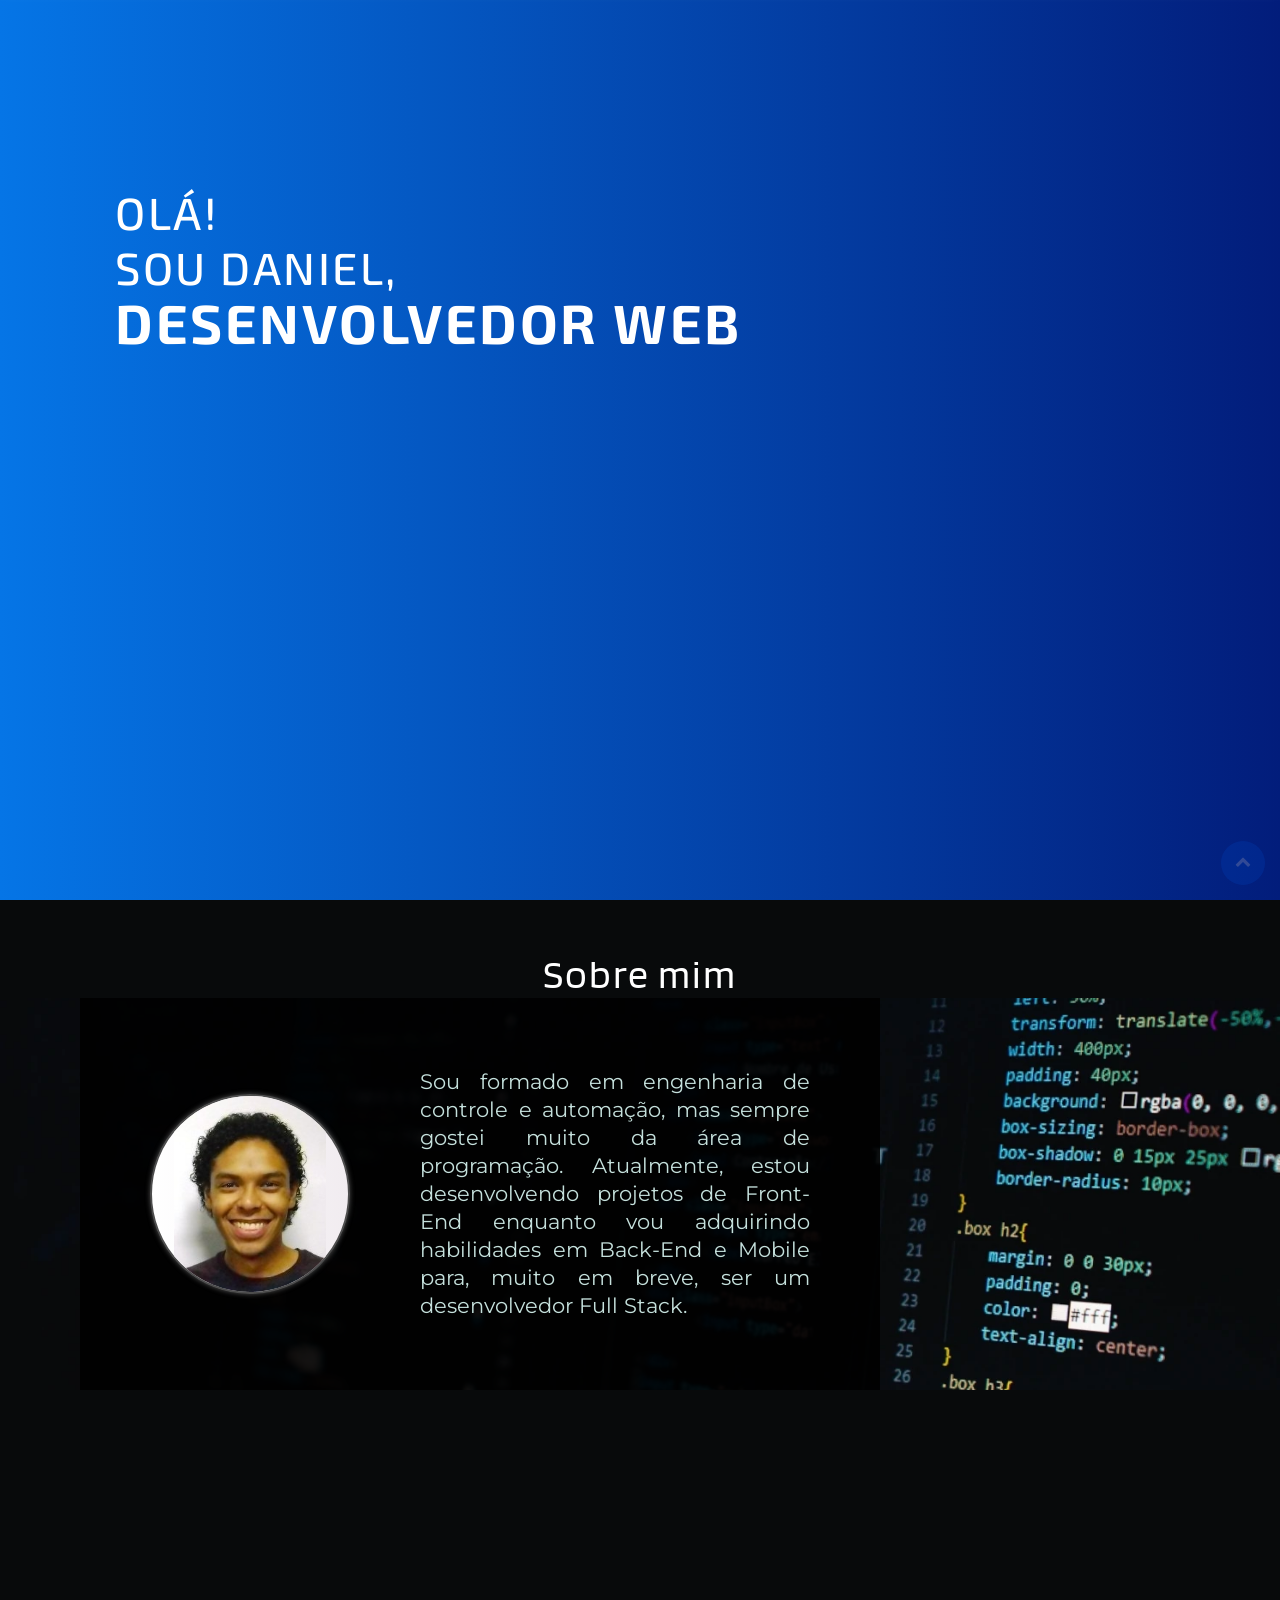
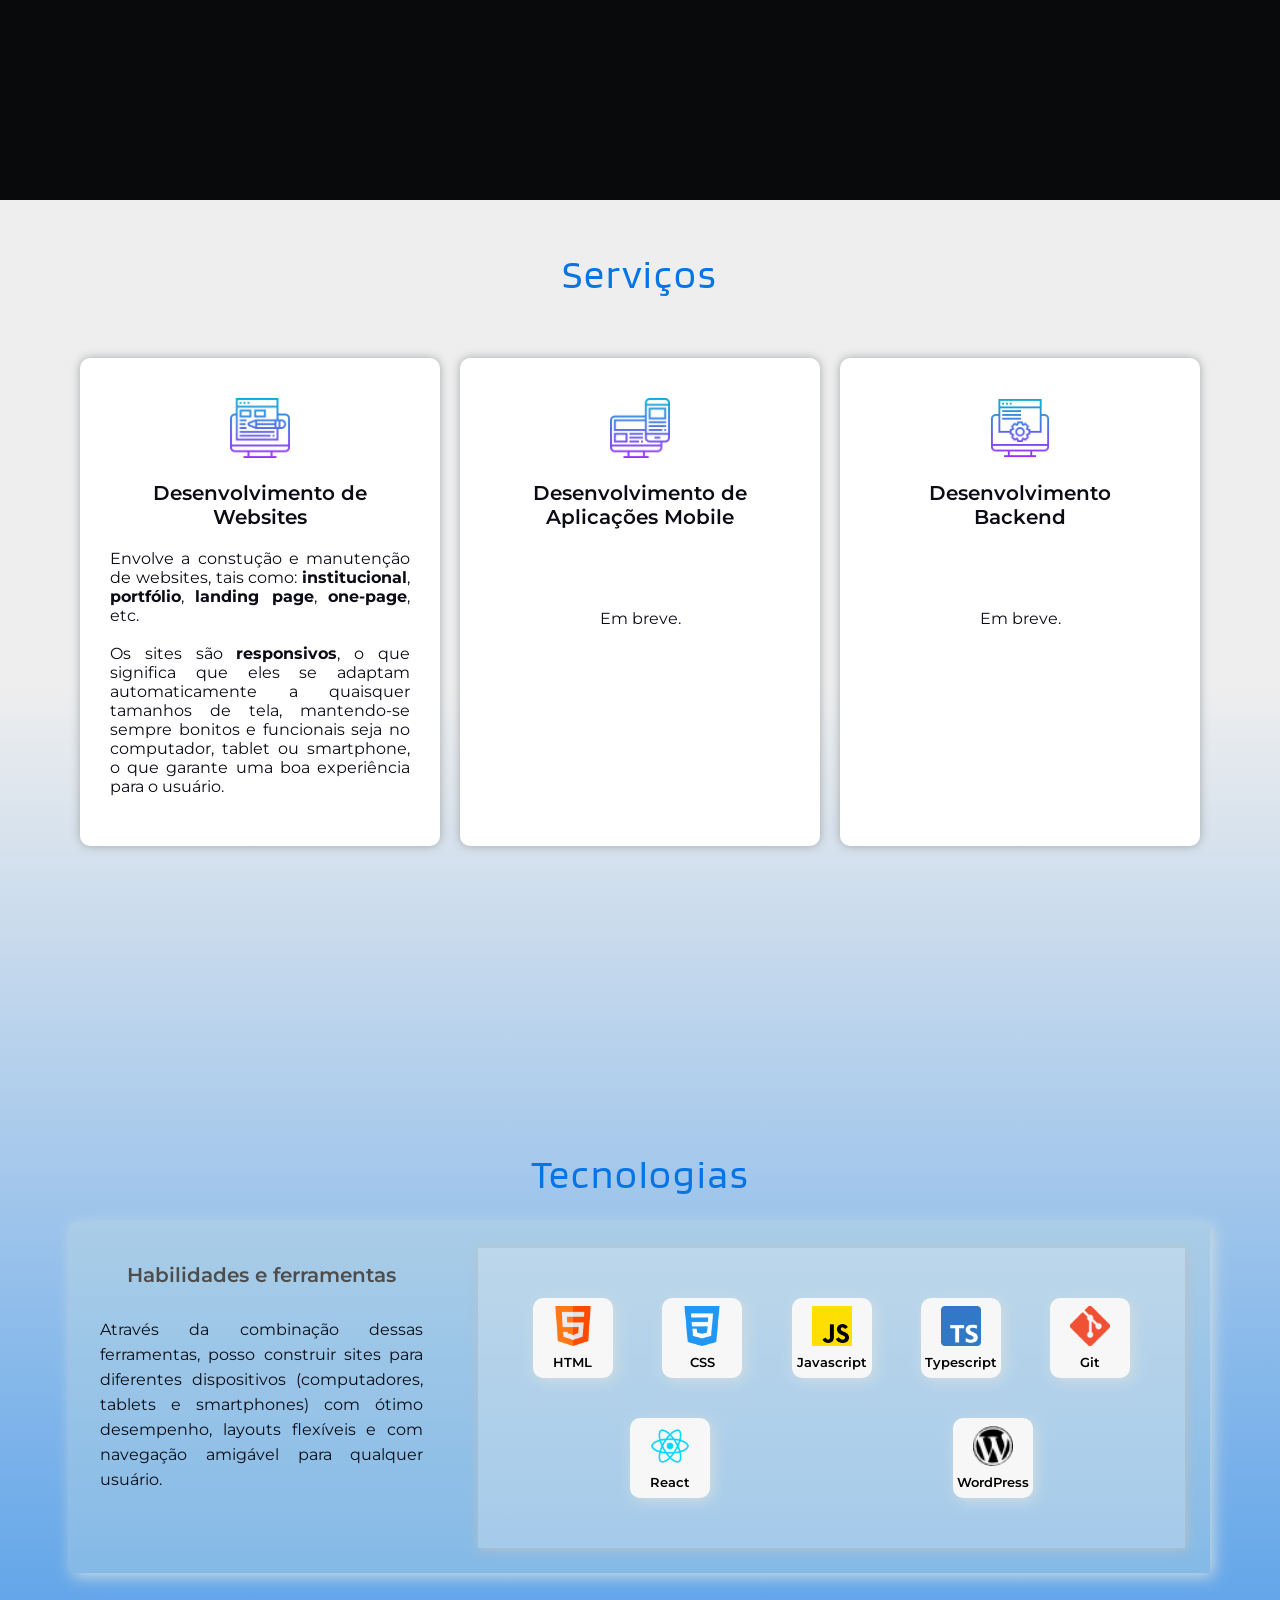
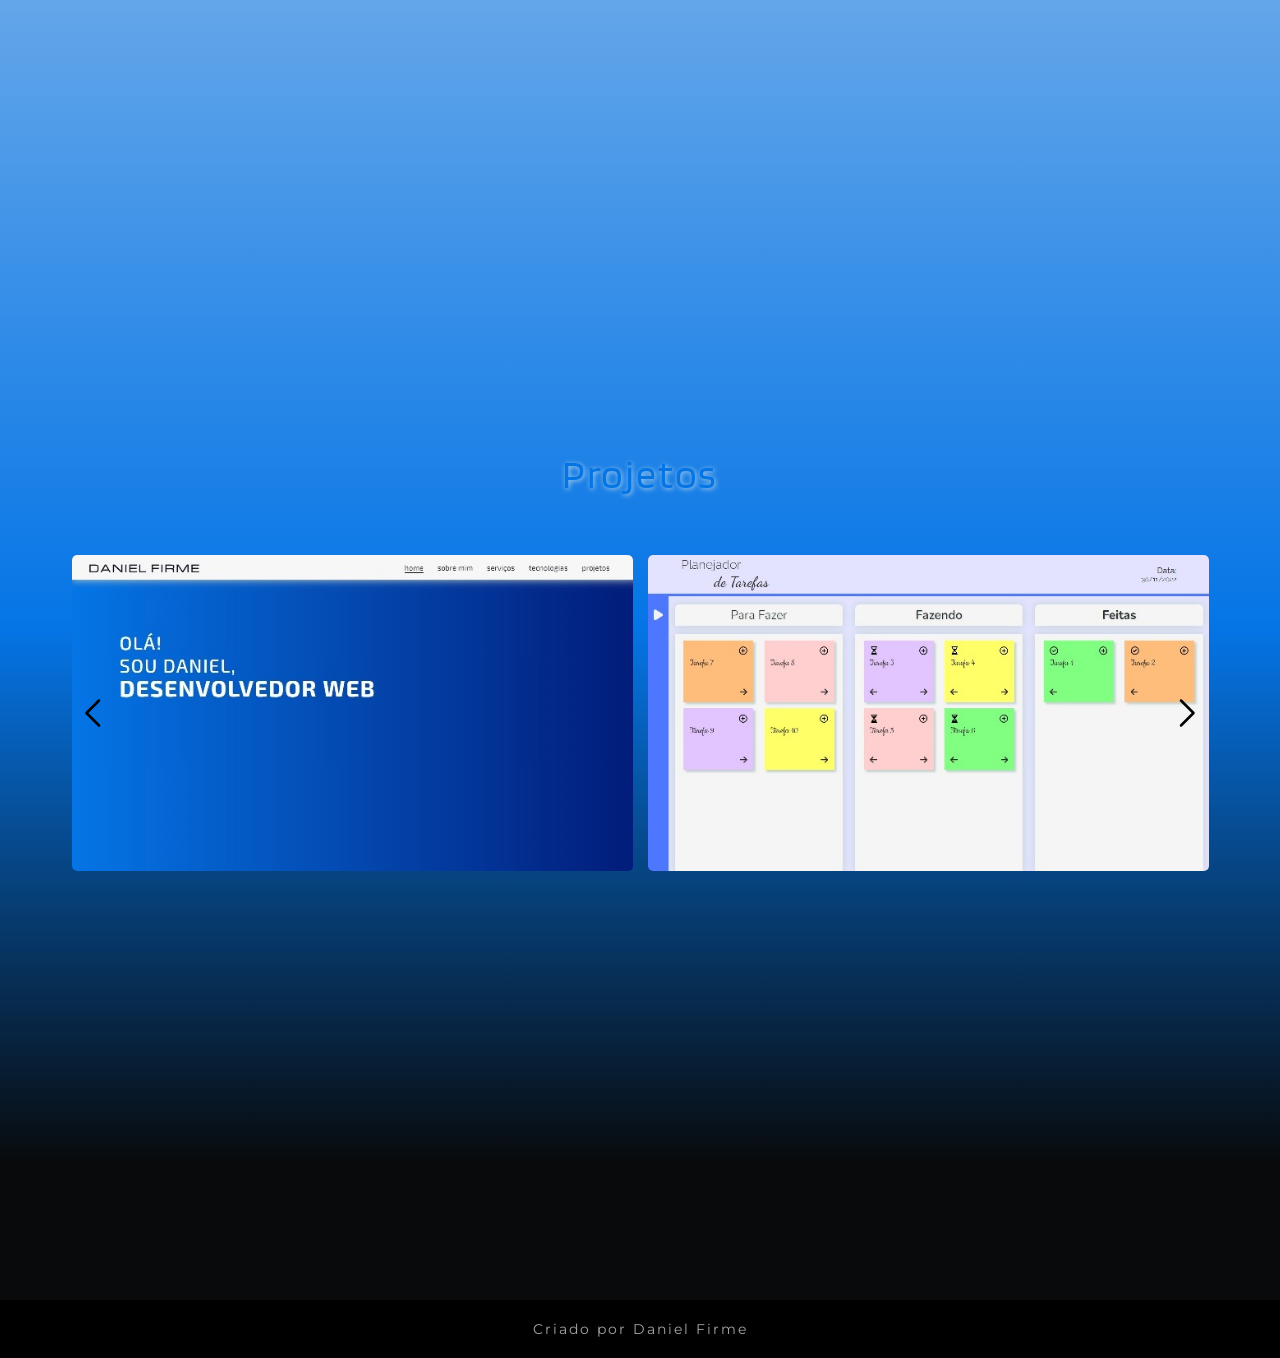
<file: public/index.html>
<!DOCTYPE html>
<html lang="pt-br">
<head>
    <meta charset="UTF-8">
    <meta http-equiv="X-UA-Compatible" content="IE=edge">
    <meta name="viewport" content="width=device-width, initial-scale=1.0">
    <meta content="" name="keywords">
    <meta content="" name="description">
    
    <title>Daniel Firme Developer</title>
    <link rel="stylesheet" href="assets/css/style.css">
    <link rel="preconnect" href="https://fonts.googleapis.com">
    <link rel="preconnect" href="https://fonts.gstatic.com" crossorigin>
    <link rel="preconnect" href="https://fonts.googleapis.com">
    <link rel="preconnect" href="https://fonts.gstatic.com" crossorigin>
    <link rel="preconnect" href="https://fonts.googleapis.com">
    <link rel="preconnect" href="https://fonts.googleapis.com">
    <link rel="preconnect" href="https://fonts.gstatic.com" crossorigin>
    <link rel="preconnect" href="https://fonts.gstatic.com" crossorigin>
    
    <link rel="apple-touch-icon" sizes="180x180" href="assets/images/apple-touch-icon.png">
    <link rel="icon" type="image/png" sizes="32x32" href="assets/images/favicon-32x32.png">
    <link rel="icon" type="image/png" sizes="16x16" href="assets/images/favicon-16x16.png">
    <link rel="manifest" href="site.webmanifest">
    
    <!-- needed for bounce animation -->
    <link rel="stylesheet" href="assets/lib/animate/animate.min.css">

</head>
<body>
    <header>
        <div class="logo">
            <a href="#hm">DANIEL FIRME</a>
        </div>
        <div class="menu--mobile">
            <div class="mm--line"></div>
            <div class="mm--line"></div>
            <div class="mm--line"></div>
        </div>
        <nav>
            <ul class="menu-links">
                <li class="m--active"><a href="#hm">home</a></li>
                <li><a href="#am">sobre mim</a></li>
                <li><a href="#sv">serviços</a></li>
                <li><a href="#tc">tecnologias</a></li>
                <li><a href="#pj">projetos</a></li>
                <!-- <li><a href="#ct">contato</a></li> -->
            </ul>
        </nav>
    </header>
    <section id="hm" class="btn-grad">
        <h1>
            <span>Olá!</span> 
            <br>
            <span>Sou Daniel,</span> 
            <br>
            <span class="web-dev" >
                Desenvolvedor Web
            </span>
        </h1>
        <!-- <div class="hm-social-icons"> -->
            <!-- <a href="" target="_blank" title="github"><svg class="hm--social-icon" xmlns="http://www.w3.org/2000/svg" viewBox="0 0 496 512">! Font Awesome Pro 6.2.0 by @fontawesome - https://fontawesome.com License - https://fontawesome.com/license (Commercial License) Copyright 2022 Fonticons, Inc.<path d="M165.9 397.4c0 2-2.3 3.6-5.2 3.6-3.3.3-5.6-1.3-5.6-3.6 0-2 2.3-3.6 5.2-3.6 3-.3 5.6 1.3 5.6 3.6zm-31.1-4.5c-.7 2 1.3 4.3 4.3 4.9 2.6 1 5.6 0 6.2-2s-1.3-4.3-4.3-5.2c-2.6-.7-5.5.3-6.2 2.3zm44.2-1.7c-2.9.7-4.9 2.6-4.6 4.9.3 2 2.9 3.3 5.9 2.6 2.9-.7 4.9-2.6 4.6-4.6-.3-1.9-3-3.2-5.9-2.9zM244.8 8C106.1 8 0 113.3 0 252c0 110.9 69.8 205.8 169.5 239.2 12.8 2.3 17.3-5.6 17.3-12.1 0-6.2-.3-40.4-.3-61.4 0 0-70 15-84.7-29.8 0 0-11.4-29.1-27.8-36.6 0 0-22.9-15.7 1.6-15.4 0 0 24.9 2 38.6 25.8 21.9 38.6 58.6 27.5 72.9 20.9 2.3-16 8.8-27.1 16-33.7-55.9-6.2-112.3-14.3-112.3-110.5 0-27.5 7.6-41.3 23.6-58.9-2.6-6.5-11.1-33.3 2.6-67.9 20.9-6.5 69 27 69 27 20-5.6 41.5-8.5 62.8-8.5s42.8 2.9 62.8 8.5c0 0 48.1-33.6 69-27 13.7 34.7 5.2 61.4 2.6 67.9 16 17.7 25.8 31.5 25.8 58.9 0 96.5-58.9 104.2-114.8 110.5 9.2 7.9 17 22.9 17 46.4 0 33.7-.3 75.4-.3 83.6 0 6.5 4.6 14.4 17.3 12.1C428.2 457.8 496 362.9 496 252 496 113.3 383.5 8 244.8 8zM97.2 352.9c-1.3 1-1 3.3.7 5.2 1.6 1.6 3.9 2.3 5.2 1 1.3-1 1-3.3-.7-5.2-1.6-1.6-3.9-2.3-5.2-1zm-10.8-8.1c-.7 1.3.3 2.9 2.3 3.9 1.6 1 3.6.7 4.3-.7.7-1.3-.3-2.9-2.3-3.9-2-.6-3.6-.3-4.3.7zm32.4 35.6c-1.6 1.3-1 4.3 1.3 6.2 2.3 2.3 5.2 2.6 6.5 1 1.3-1.3.7-4.3-1.3-6.2-2.2-2.3-5.2-2.6-6.5-1zm-11.4-14.7c-1.6 1-1.6 3.6 0 5.9 1.6 2.3 4.3 3.3 5.6 2.3 1.6-1.3 1.6-3.9 0-6.2-1.4-2.3-4-3.3-5.6-2z"/></svg></a> -->
            <!-- <a href="" target="_blank" title="linkedin"><svg class="hm--social-icon" xmlns="http://www.w3.org/2000/svg" viewBox="0 0 448 512">! Font Awesome Pro 6.2.0 by @fontawesome - https://fontawesome.com License - https://fontawesome.com/license (Commercial License) Copyright 2022 Fonticons, Inc.<path d="M416 32H31.9C14.3 32 0 46.5 0 64.3v383.4C0 465.5 14.3 480 31.9 480H416c17.6 0 32-14.5 32-32.3V64.3c0-17.8-14.4-32.3-32-32.3zM135.4 416H69V202.2h66.5V416zm-33.2-243c-21.3 0-38.5-17.3-38.5-38.5S80.9 96 102.2 96c21.2 0 38.5 17.3 38.5 38.5 0 21.3-17.2 38.5-38.5 38.5zm282.1 243h-66.4V312c0-24.8-.5-56.7-34.5-56.7-34.6 0-39.9 27-39.9 54.9V416h-66.4V202.2h63.7v29.2h.9c8.9-16.8 30.6-34.5 62.9-34.5 67.2 0 79.7 44.3 79.7 101.9V416z"/></svg></a> -->
        <!-- </div> -->
        
    </section>
    <section id="am">
        <h2>Sobre mim</h2>
        <div class="am-description">
            <div class="am-di">
                <div class="am-di-img wow slideInLeft" data-wow-duration="1.4s" data-wow-delay="">
                    <img src="assets/images/FB_20150204_18_26_47_Saved_Picture.jpg"/>
                </div>
                <div class="am-desc wow slideInRight" data-wow-duration="1.4s" data-wow-delay="0.9s">
                    <p>
                        Sou formado em engenharia de controle e automação, mas sempre gostei muito da área de programação. Atualmente, estou desenvolvendo projetos de Front-End enquanto vou adquirindo habilidades em Back-End e Mobile para, muito em breve, ser um desenvolvedor Full Stack.
                    </p>
                </div>
            </div> 
        </div>
    </section>
    
    <div class="bg--all">
        <section id="sv">
            <h2>Serviços</h2>
            <div class="container--sv">
                <div class="sv-info wow bounceInUp" data-wow-duration="1.4s">
                    <div class="sv--img">
                        <img src="assets/images/web-design.png"/>
                    </div>
                    <div class="sv--title">
                        <h3>Desenvolvimento de <br/> Websites</h3>
                    </div>
                    <div class="sv--desc">
                        <p>Envolve a constução e manutenção de websites, tais como: <strong>institucional</strong>, <strong>portfólio</strong>, <strong>landing page</strong>, <strong>one-page</strong>, etc.
                        <br><br> Os sites são <strong>responsivos</strong>, o que significa que eles se adaptam automaticamente a quaisquer tamanhos de tela, mantendo-se sempre bonitos e funcionais seja no computador, tablet ou smartphone, o que garante uma boa experiência para o usuário.</p> 
                    </div>
                </div>
                <div class="sv-info wow bounceInUp" data-wow-duration="1.4s" data-wow-delay="0.5s">
                    <div class="sv--img">
                        <img src="assets/images/responsive.png"/>
                    </div>
                    <div class="sv--title">
                        <h3>Desenvolvimento de <br/> Aplicações Mobile</h3>
                    </div>
                    <div class="sv--desc">
                        <p style="padding-top: 60px;">Em breve.</p>
                    </div>
                </div>
                <div class="sv-info wow bounceInUp" data-wow-duration="1.4s" data-wow-delay="0.7s">
                    <div class="sv--img">
                        <img src="assets/images/programming.png"/>
                    </div>
                    <div class="sv--title">
                        <h3>Desenvolvimento<br/>Backend</h3>
                    </div>
                    <div class="sv--desc">
                        <p style="padding-top: 60px;">Em breve.</p>
                    </div>
                </div>
            </div> 
        </section>
        <section id="tc">
            <h2>Tecnologias</h2>
            <div class="container--tecs">
                <div class="tecs--desc">
                    <h3>Habilidades e ferramentas</h3>
                    <p>Através da combinação dessas ferramentas, posso construir sites para diferentes dispositivos (computadores, tablets e smartphones) com ótimo desempenho, layouts flexíveis e com navegação amigável para qualquer usuário.</p>
                </div>
                <div class="tecs--area">
                    <div class="tec-icon-area">
                        <div><img class="tec--icon" src="assets/images/html.png"/></div>
                        <h4>HTML</h4>
                    </div>
                    <div class="tec-icon-area">
                        <div><img class="tec--icon" src="assets/images/css-3.png"/></div>
                        <h4>CSS</h4>
                    </div>
                    <div class="tec-icon-area">
                        <div><img class="tec--icon" src="assets/images/js.png"/></div>
                        <h4>Javascript</h4>
                    </div>
                    <div class="tec-icon-area">
                        <div><img class="tec--icon" src="assets/images/typescript.png"/></div>
                        <h4>Typescript</h4>
                    </div>
                    <div class="tec-icon-area">
                        <div><img class="tec--icon" src="assets/images/git.png"/></div>
                        <h4>Git</h4>
                    </div>
                    <!-- <div class="tec-icon-area">
                        <div><img class="tec--icon" src="assets/images/node-js.png"/></div>
                        <h4>NodeJS</h4>
                    </div>
                    <div class="tec-icon-area">
                        <div><img class="tec--icon" src="assets/images/bootstrap.png"/></div>
                        <h4>Bootstrap</h4>
                    </div> -->
                    <div class="tec-icon-area">
                        <div><img class="tec--icon" src="assets/images/react.png"/></div>
                        <h4>React</h4>
                    </div>
                    <div class="tec-icon-area">
                        <div><img class="tec--icon" src="assets/images/wordpress-.png"/></div>
                        <h4>WordPress</h4>
                    </div>
                </div>    
            </div>
        </section>
        <section id="pj">
            <h2>Projetos</h2>
            <div class="slider">    
                <div class="slider--width">
                    <div class="slider--item">
                        <div class="pj--img">
                            <img src="assets/images/proj1.jpg" alt="">
                            <img src="assets/images/proj1-2.jpg" alt="">
                        </div>
                        <div class="pj--desc">
                            <p>
                                O meu próprio portfólio é um projeto criado em HTML, CSS e JavaScript puro.
                            </p>
                            <a href="https://danielfirme.github.io/portfolio/public" class="pj--desc-link" target="_blank">Confira</a>
                        </div>
                    </div>
                    <div class="slider--item">
                        <div class="pj--img">
                            <img src="assets/images/proj2.jpg" alt="">
                            <img src="assets/images/proj2-2.jpg" alt="">
                        </div>
                        <div class="pj--desc">
                            <p>
                                Planejador de tarefas: Foi feito com HTML, CSS e JavaScript puro. Nele há implementação de banco de dados local, CRUD incorporado, com orientação a objeto, e recurso de arrasta e solta. 
                            </p>
                            <a href="https://danielfirme.github.io/planner/public" class="pj--desc-link" target="_blank">Confira</a>
                        </div>
                    </div>
                    <div class="slider--item">
                        <div class="pj--img">
                            <img src="assets/images/proj3.jpg" alt="">
                            <img src="assets/images/proj3-2.jpg" alt="">
                        </div>
                        <div class="pj--desc">
                            <p>
                                Previsão do tempo: Feito com HTML, CSS e JavaScript puro. Nele há utilização de API de dados de clima e sistema de busca com base em formulário.
                            </p>
                            <a href="https://danielfirme.github.io/weather-app" class="pj--desc-link" target="_blank">Confira</a>
                        </div>
                    </div>
                    <div class="slider--item">
                        <div class="pj--img">
                            <img src="assets/images/proj4.jpg" alt="">
                            <img src="assets/images/proj4-2.jpg" alt="">
                        </div>
                        <div class="pj--desc">
                            <p>
                                Jogo Reversi: Feito com HTML, CSS e JavaScript puro. Aqui destaca-se a lógica e a programação, em parte, funcional.
                            </p>
                            <a href="https://danielfirme.github.io/reversi" class="pj--desc-link"  target="_blank">Confira</a>
                        </div>
                    </div>
                    <div class="slider--item">
                        <div class="pj--img">
                            <img src="assets/images/proj5.png" alt="">
                            <img src="assets/images/proj5-2.png" alt="">
                        </div>
                        <div class="pj--desc">
                            <p>
                                Landing Page de alta conversão: Página de vendas de alta conversão feita em WordPress e Elementor. Design totalmente responsivo.
                            </p>
                            <a href="https://www.behance.net/gallery/161456491/Landing-Page-de-alta-conversao" class="pj--desc-link"  target="_blank">Confira</a>
                        </div>
                    </div>
                </div>
                <div class="slider--control sc--1">
                    <svg xmlns="http://www.w3.org/2000/svg" width="192" height="192" fill="#000000" viewBox="0 0 256 256">
                        <rect width="256" height="256" fill="none"></rect>
                        <polyline points="160 208 80 128 160 48" fill="none" stroke="#000000" stroke-linecap="round" stroke-linejoin="round" stroke-width="16"></polyline>
                    </svg>
                </div>
                <div class="slider--control sc--2">
                    <svg xmlns="http://www.w3.org/2000/svg" width="192" height="192" fill="#000000" viewBox="0 0 256 256">
                        <rect width="256" height="256" fill="none"></rect>
                        <polyline points="96 48 176 128 96 208" fill="none" stroke="#000000" stroke-linecap="round" stroke-linejoin="round" stroke-width="16"></polyline>
                    </svg>
                </div>
            </div>
        </section>
        <!-- <section id="ct">
            <h2>Contato</h2>
            <div class="ct--gp">
                <div class="ct--gp--msg">
                    <img class="ct--img" src="assets/images/comment.png"/>
                    <h3>Entre em contato</h3>
                    <p>
                        Se quiser saber mais sobre mim e o meu trabalho, ou se tiver alguma dúvida, envie uma mensagem. <br>
                        <br><span class="thx">Obrigado por sua visita!</span></p>  
                    </p>
                </div>
                <form action="" method="post">
                    <div class="form--group">
                        <div class="form--info">
                            <label class="form--area">
                                Nome
                                <input type="text" name="name" placeholder="Digite seu nome"  required/>
                            </label>
                            <label class="form--area">
                                E-mail
                                <input type="email" name="email" placeholder="Digite seu e-mail" required/>
                            </label>
                        </div>
                        <div class="msg--area">
                            <label class="msg--lb">
                                Mensagem
                                <textarea class="msg-txa" name="message" placeholder="Digite sua mensagem" r ></textarea>
                            </label>
                        </div>
                    </div>
                    <button>Enviar</button>
                </form>
            </div>    
        </section> -->
    </div>    
    <footer>
        Criado por <a href="" target="_blank" title="linkedin">Daniel Firme</a>
    </footer>
    <a href="#" class="back-to-top"><i class="fa fa-chevron-up"></i></a>
    <!-- needed to make easeInOutExpo effect -->
    <script src="assets/lib/jquery/jquery.min.js"></script>
    <script src="assets/lib/jquery/jquery-migrate.min.js"></script>
    <script src="assets/lib/easing/easing.min.js"></script>
    
    <!-- needed for bounce animation -->
    <script src="assets/lib/wow/wow.min.js"></script>


    <script src="assets/js/slider-projects.js"></script>
    <script src="assets/js/script.js"></script>
</body>
</html>
</file>
<file: public/assets/css/style.css>
@import url('https://cdnjs.cloudflare.com/ajax/libs/font-awesome/4.7.0/css/font-awesome.min.css');
@import url('https://fonts.googleapis.com/css2?family=Michroma&display=swap');
@import url('https://fonts.googleapis.com/css2?family=Exo+2:wght@100;200;300;400;500;600;700&display=swap');
@import url('https://fonts.googleapis.com/css2?family=Montserrat:wght@200;300;400;500;600;700&display=swap');
@import url('https://fonts.googleapis.com/css2?family=Blinker:wght@100;200;400;600;700&display=swap');

* {
    margin: 0;
    padding: 0;
    box-sizing: border-box;
}

:root {
    font-family: 'Exo 2', sans-serif, Arial, Helvetica, sans-serif;
}

header {
    background-color: #f7f7f7;
    padding: 0px 20px;
    height: 60px;
    display: flex;
    justify-content: space-between;
    align-items: center;
    position: fixed;
    top: 0;
    left: 0;
    right: 0;
    box-shadow: 0px 0px 20px #c0d3d0;
    z-index: 100;
    transition: all .5s ease;
}

header .logo a {
    text-decoration: none;
    text-transform: uppercase;
    font-weight: 600;
    font-family: 'Michroma', sans-serif;
    color: #0b0c15;
    font-size: 24px;
    letter-spacing: 3px;
}

header .logo a, nav ul {
    margin: 0 20px 0 20px;
}

nav ul {
    width: 500px;
    display: flex;
    justify-content: space-between;
}

nav li {
    list-style: none;
    position: relative;
}

nav li::after {
    background-color: #0b0c15;
    position: absolute;
    content: "";
    height: 2px;
    bottom: -2px;
    width: 0;
    left: 0;
    transition: all .2s linear;
}

nav li:hover::after {
    width: 100%;
}

.m--active::after {
    width: 100%;
}

nav a {
    text-decoration: none;
    font-size: 18px;
    color:#0b0c15;
    font-family: 'Exo 2', sans-serif, Arial, Helvetica, sans-serif;
}

section {
    height: auto;
    min-height: 100vh;
    width: 100%;
    display: flex;
    flex-direction: column;
}

.btn-grad {
    background-image: linear-gradient(to right, #0575E6 0%, #021B79  51%, #0575E6  100%);
    padding: 15px 45px;
    text-align: center;
    text-transform: uppercase;
    transition: 0.5s;
    background-size: 200% auto;
    color: white;            
    box-shadow: 0 0 20px #eeeeee;
    display: block;
    animation: gradMove 3s ease;
}

@keyframes gradMove {
    0% {
        background-position: left center;
    }
    50% {
        background-position: right center;
    }
    100% {
        background-position: left center;
    }

}

#hm h1 {
    margin-top: 170px;
    margin-left: 70px;
    font-family: 'Exo 2', sans-serif;
    font-size: 45px;
    font-weight: 500;
    letter-spacing: 2.5px;
    line-height: 55px;
    text-align: left;
    animation: textMove 2s forwards;
}

#hm h1 .web-dev {
    font-size: 55px; 
    font-weight:700;
}

@keyframes textMove {
    0% {
        transform: translateX(-100%);
    }

    100% {
        transform: translateX(0);
    }
}

.hm-social-icons {
    display: flex;
    margin-left: 70px;
    margin-top: 30px;
}

.hm--social-icon {
    margin-top: 30px;
    margin-right: 20px;
    height: 40px;
    width: auto;
    fill: #f7f7f7;   
}

.hm--social-icon:hover {
    fill: #c5e0dc;
}

#am {
    display: flex;
    flex-direction: column;
    background-color: #080A0B;
}

#am h2 {
    margin-top: 50px;
    font-size: 40px;
    font-family: 'Blinker', sans-serif,'Exo 2', sans-serif;
    letter-spacing: 1.8px;
    font-weight: 400;
    color: #fff;
    text-align: center;
    position: relative;
}

.am-description {
    display: flex;
    justify-content: space-between;
    align-items: center;
    height: 100%;
    background-image: url("../images/pexels-neo.WebP");
    background-position: center;
    background-size: cover;
}
.am-di {
    display: flex;
    height: 80%;
    width: 800px;
    margin-left: 80px;
    background-color: rgba(0, 0, 0, .9);
    align-items: center;
    overflow: hidden;
}
.am-di-img {
    display: flex;
    justify-content: center;
    background-image: linear-gradient(to right,#FFF, #f1ecf0);
    height: 200px;
    width: 200px;
    margin-left: 70px;
    border-radius: 50%;
    border: 2px solid #4d4d4d;
    box-shadow: 0px 0px 5px #4d4d4d;
    overflow: hidden;    
}

.am-di-img img {
    object-fit: cover;
}

.am-desc {
    flex: 1;
    display: flex;
    padding: 70px;
    color:#c5E0dc;
    font-family: 'Montserrat', sans-serif;
    font-size: 21px;
    font-weight: 400;
    text-align: justify;
    line-height: 28px;
    /*box-shadow: 0px 0px 10px #4d4d4d;
    border-radius: 10px;*/
}

#sv h2, #tc h2, #pj h2 {
    margin-top: 50px;
    font-size: 40px;
    font-family: 'Blinker', sans-serif,'Exo 2', sans-serif;
    letter-spacing: 1.8px;
    font-weight: 400;
    color:#0575e6;
    text-align: center;
    position: relative;
}

#pj h2 {
    text-shadow: 1px 1px 5px#b3d2e9;
}

#ct h2 {
    margin-top: 50px;
    font-size: 40px;
    font-family: 'Blinker', sans-serif,'Exo 2', sans-serif;
    letter-spacing: 1.8px;
    font-weight: 400;
    color:#fff;
    text-align: center;
    position: relative;
}

.bg--all {   
    background-color: #eeeeee;
    background-image: linear-gradient(180deg, #eeeeee 18%, #0575e6 75%, #080a0b 95%);

}

.container--sv {
    display: flex;
    justify-content: space-between;
    height: 90%;
    width: auto;
    margin-left: 70px;
    margin-right: 70px;
    margin-top: 50px;
    overflow: hidden;
}

.sv-info {
    display: flex;
    flex-direction: column;
    background-color:#fff;
    align-items: center;
    padding: 40px 30px;
    margin: 10px;
    min-height: 95%;
    flex: 1;
    box-shadow: 0px 0px 10px #a3a8aa;
    border-radius: 10px;
    transition: all 0.2s ease;
}

.sv--img img {
    height: 60px;
    width: auto;
    margin-bottom: 20px;
}

.sv--title h3 {
    color:#0b0c15;
    font-family: 'Montserrat', sans-serif, Arial, Helvetica, sans-serif;
    font-size: 20px;
    font-weight: 600;
    margin-bottom: 20px;
    text-align: center;
}

.sv--desc p {
    color:#0b0c15;
    font-family: 'Montserrat', sans-serif, Arial, Helvetica, sans-serif;
    font-size: 16px;
    font-weight: 400;
    margin-bottom: 10px;
    text-align: justify;
}

.sv-info:hover {
    transform: scale(1.05);
}

.container--tecs {
    display: flex;
    flex-direction: row;
    justify-content: space-between;
    height: 75%;
    width: auto;
    margin: 25px 70px;
    background-color: rgb(197, 224, 220, .3);
    box-shadow: 3px 3px 15px #d0dee2;
}

.tecs--desc {
    display: flex;
    flex-direction: column;
    align-items: center;
    justify-content: center;
    height: 50%;
    width: auto;
    padding: 50px;
    padding: 40px 30px;
    height: 95%;
    flex: 1;
}

.tecs--desc h3 {
    color:#4d4d4d;
    font-family: 'Montserrat', sans-serif, Arial, Helvetica, sans-serif;
    font-size: 20px;
    font-weight: 600;
    margin-bottom: 30px;
    text-align: center;
}

.tecs--desc p {
    color:#0b0c15;
    font-family: 'Montserrat', sans-serif, Arial, Helvetica, sans-serif;
    font-size: 16px;
    font-weight: 400;
    margin-bottom: 10px;
    text-align: justify;
    line-height: 25px;
}

.tecs--area {
    display: flex;
    justify-content: space-around;
    flex-wrap: wrap;
    overflow: auto;
    height: 90%;
    flex: 2;
    margin:25px;
    background-color: rgba(234, 238, 238, 0.3);
    box-shadow: 1px 1px 10px #bbc1c4;
    padding: 30px;
}

.tec-icon-area {
    display: flex;
    flex-direction: column;
    justify-content: center;
    align-items: center;
    height: 80px;
    width: 80px;
    background-color: #f7f7f7;
    box-shadow: 3px 3px 15px #d0dee2;
    border-radius: 10px;
    margin: 20px;
}

.tec--icon {
    height: 40px;
    margin-bottom: 5px;  
}

.tec-icon-area h4 {
    font-family: 'Montserrat', sans-serif, Arial, Helvetica, sans-serif;
    font-size: 13px;
    font-weight: 600;
}

#pj {
    display: flex;
    flex-direction: column;
    align-items: center;
    min-height: 100vh;
}

.slider--control {
    position: absolute;
    height: 100%;
    z-index: 2;
    display: flex;
    align-items: center;
}

.slider--control.sc--1 {
    left: 10px;
}

.slider--control.sc--2 {
    right: 10px;
}

.slider--control svg {
    width: 40px;
    height: 40px;
    border-radius: 50%;
}

.slider--control svg:hover {
    background-color: #398ee4;
}

.slider--control svg:hover polyline {
    stroke: #FFF;
}

.slider {
    width: 90%;
    height: auto;
    overflow: hidden;
    margin: 50px 25px 50px 25px;
    position: relative;
    display: flex;
    align-items: center;
}

.slider--width {
    position: absolute;
    margin-left: 5px;
    display: flex;
}

.slider--item {
    border-radius: 5px;
    display: flex;
    flex-direction: column;
    overflow: hidden;
    background-color: #021B79;
    position: relative;
}

.slider--item .pj--img {
    width: 100%;
    overflow: hidden;
    display: flex;
    flex-direction: column;
    transition: all .5s ease;
}

.pj--img img {
    width: 100%;
    height: 100%;
    object-fit: contain;
}

.pj--img img:last-child {
    display: none;
}

.slider--item .pj--desc {
    display: flex;
    align-items: center;
    padding: 10px;
    width: 100%;
    position: absolute;
    bottom: -100%;
    transition: all .5s ease;
}

.slider--item:hover .pj--desc{
    bottom: 0;
}

.slider--item:hover .pj--img {
    opacity: .5;
    transform: scale(1.05);
}

.pj--desc p {
    padding: 10px;
    font-size: 14px;
    color: #FFF;
    text-shadow: 1px 1px 3px #c0c0c0;
}

.pj--desc-link {
    color: #FFF;
    text-transform: uppercase;
    text-decoration: none;
    letter-spacing: .1rem;
    background: #0052D4;  /* fallback for old browsers */
    background: -webkit-linear-gradient(to right, #0575E6 0%, #021B79  51%, #0575E6  100%);  /* Chrome 10-25, Safari 5.1-6 */
    background: linear-gradient(to right, #0575E6 0%, #021B79  51%, #0575E6  100%); /* W3C, IE 10+/ Edge, Firefox 16+, Chrome 26+, Opera 12+, Safari 7+ */
    background-size: 200%;
    padding: 1rem 2rem;
    border: 1px solid transparent;
    border-radius: 5px;
    height: 3rem;
    transition: all .5s ease;
    display: flex;
    align-items: center;
}

.pj--desc-link:hover {
    color: #d8d8d8;
    border: 1px solid #0052D4;
    background-position: right center;
}

#ct {
    align-items: center;
}

.ct--gp {
    display: flex;
    justify-content: center;
    align-items: center;
    padding: 0 50px 0 50px;
    height: 100%;
    width: 100%;
    max-width: 1024px;
}

.ct--gp--msg {
    display: flex;
    flex-direction: column;
    background-color: #1d1d1d;
    align-items: center;
    padding: 50px 50px;
    height: 80%;
    flex: 1;
    border-radius: 10px;
    margin-right: 50px;
}

.ct--img {
    height:100px;
    width: 100px;
    margin-bottom: 30px;
}

.ct--gp--msg h3 {
    color: #fff;
    font-family: 'Montserrat', sans-serif, Arial, Helvetica, sans-serif;
    font-size: 20px;
    font-weight: 600;
    margin-bottom: 30px;
}

.ct--gp--msg p {
    color: #fff;
    font-family: 'Montserrat', sans-serif, Arial, Helvetica, sans-serif;
    font-size: 16px;
    font-weight: 400;
    margin-bottom: 10px;
    display: flex;
    text-align: justify;
    flex-direction: column;
}

.ct--gp--msg .thx {
    text-align: center; 
    padding-top: 35px;
}

form {
    flex: 2;
    display: flex;
    flex-direction: column;
    justify-content: center;
}

.form--info {
    display: flex;
    flex-direction: row;
    justify-content: space-between;
    margin-bottom: 40px;
    gap: 20px;
}

.form--info label, .msg--area {
    color: #fff;
    font-family: 'Montserrat', sans-serif, Arial, Helvetica, sans-serif;
    font-size: 16px;
    font-weight: 500;
}

.form--area {
    height: 50px;
    width: 100%;
}

.form--area, .msg--lb {
    display: flex;
    flex-direction: column;
    margin-bottom: 15px;
}

.form--area input, .msg--lb textarea {
    margin-top: 10px;
    padding: 15px 0px;
    padding-left: 5px;
    background-color: #1d1d1d;
    color: #f7f7f7;
    font-family: 'Montserrat', sans-serif, Arial, Helvetica, sans-serif;
    font-size: 16px;
    outline: 0;
    border: none;
}

.msg--txa {
    height: 200px;
    width: 100%;
    resize: none;
}

.form--area input:focus, 
.msg--lb textarea:focus {
    border: 1px solid #f7f7f7;
    border-radius: 5px;
}

button {
    margin-top: 10px;
    padding: 20px 0px;
    padding-left: 5px;
    background-color: #187AD2;
    color: #f7f7f7;
    font-family: 'Montserrat', sans-serif, Arial, Helvetica, sans-serif;
    font-size: 16px;
    outline: 0;
    border: none;
    cursor: pointer;
    border-radius: 5px;
}

button:hover {
    background-color: #5599ff;
    color: #fff;
}

footer {
    padding: 20px 70px;
    background-color: #000000;
    color: #a4a4a5;
    font-family: 'Montserrat', sans-serif, Arial, Helvetica, sans-serif;
    font-size: 14px;
    text-align: center;
    letter-spacing: 2px;
}

footer a {
    text-decoration: none;
    color:inherit;
}

.menu--mobile {
    display: none;
    flex-direction: column;
    height: 30px;
    width: 30px;
    align-items: center;
    justify-content: space-between;
}

.mm--line {
    background-color: #0b0c15;
    height: 4px;
    width: 100%;
    border-radius: 3px;
    transition: all .3s ease;
}

/* Back to top button */

.back-to-top {
    position: fixed;
    display: none;
    background: #0052D4;
    color: #fff;
    width: 44px;
    height: 44px;
    text-align: center;
    line-height: 1;
    font-size: 16px;
    border-radius: 50%;
    right: 15px;
    bottom: 15px;
    transition: background 0.5s;
    z-index: 11;
  }
  
  .back-to-top i {
    padding-top: 12px;
    color: #fff;
  }

@media screen and (max-width: 820px){

    .menu--mobile {
        display: flex;
    }

    .icon--close--1 {
        transform-origin: left;
        transform: rotate(45deg) scale(1.25, 1);
    }

    .icon--close--2 {
        opacity: 0;
    }

    .icon--close--3 {
        transform-origin: left;
        transform: rotate(-45deg) scale(1.25, 1);
    }

    header {
        justify-content: space-between;
    }

    header .logo {
        min-width: 315px;
    }

    header nav {
        position: absolute;
        top: 60px;
        left: 0;
        right: 0;
        height: 0px;
        transition: height .5s ease;
        overflow: hidden;
    }

    nav ul {
        background-color: #f7f7f7;
        justify-content: space-around;
        width: auto;
        margin: 0px;
        padding-bottom: 10px;
    }

    .navActive {
        height: 40px; 
    }
    
    .sv-info {
        max-height: 380px;
        overflow-y: auto;
    }

    .form--info, .container--sv, .container--tecs {
        flex-direction: column;
    }

    .container--tecs, .container--sv {
        margin: 25px 45px 0px 45px;
    }

    .ct--gp--msg {
        text-align: center;
        padding: 20px;
    }

    .ct--gp--msg .thx { 
        padding-top: 15px;
    }

    .ct--img {
        height:70px;
        width: 70px;
        margin-bottom: 20px;
    }

    #sv, #tc {
        height: auto;
    }

    /* .bg--all {   
        background-image: linear-gradient(180deg, #eeeeee 18%, #0575e6 75%, #080a0b 95%);
    } */
}

@media screen and (max-width: 660px){
    #hm h1 {
        font-size: 25px;
        letter-spacing: 1.5px;
        line-height: 35px;
    }

    #hm h1 .web-dev {
        font-size: 35px;
    }

    nav ul {
        flex-direction: column;
        padding-bottom: 2px;
    }

    .navActive {
       height: 254px; 
    }

    .headerTop {
        top: 0;
    }

    nav ul li {
        padding: 10px;
    }

    li a {
        display: block;
    }

    .am-di {
        flex-direction: column;
        margin-top: 20px;
        margin-left: 0;
    }

    .am-di-img {
        margin-left: 0;
        height: 150px;
        min-height: 150px;
        width: 150px;
    }

    .am-desc {
        text-align: center;
        padding: 35px;
    }

    .container--tecs, .container--sv {
        margin: 25px 35px 0px 35px;
    }

    .sv-info {
        margin-left: 0px;
        margin-right: 0px;
    }

    #hm h1 {
        margin-left: 0;
    }

    .tec-icon-area {
        margin: 15px;
    }

    .tecs--area {
        max-height: 300px;
        justify-content: center;
    }

    #am, #ct {
        height: auto;
    }

    #pj .slider {
        margin: 10px 25px;
    }

    .pj--img img:last-child {
        display: initial;
    }

    .pj--desc {
        flex-direction: column;
        gap: 5px;
    }

    .pj--desc-link {
        align-self: flex-end;
    }

    .ct--gp {
        flex-direction: column;
        align-items: center;
        margin-top: 40px;
    }

    .ct--gp--msg {
        margin-right: 0px;
    }

    form {
        width: 100%;
        margin-top: 10px;
        margin-bottom: 20px;
    }

    .form--group {
        display: flex;
        flex-direction: column;
    }

}

@media screen and (max-width: 400px) {
    header .logo a {
        font-size: 20px;
    }
    header .logo {
        min-width: 100px;
    }
    .btn-grad {
        padding: 15px 10px;
    }

    .pj--desc p {
        font-size: .7rem;
    }
    
    .pj--desc-link {
        height: auto;
        padding: 0.5rem 1rem;
        font-size: .8rem;
    }
}
</file>
